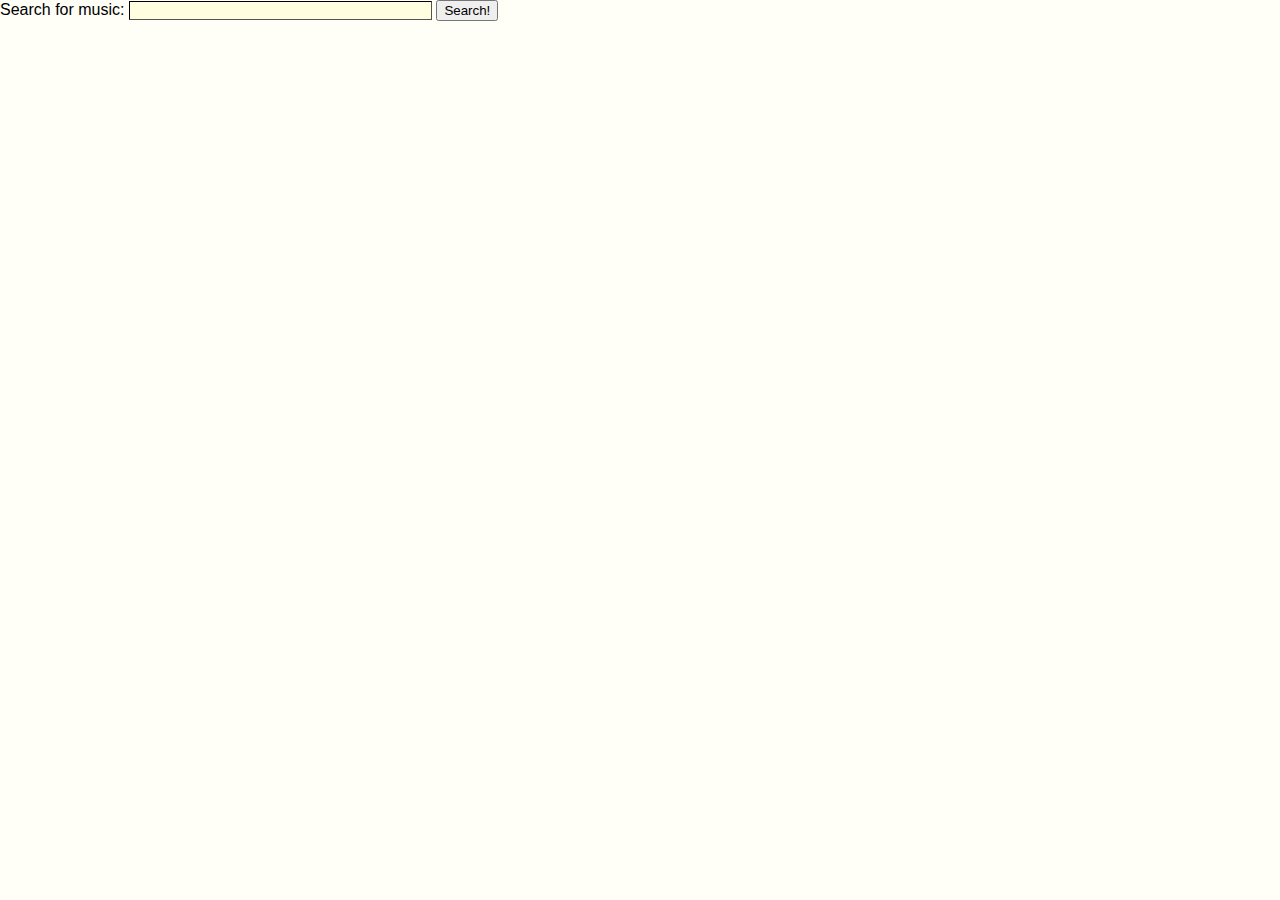
<file: content/index.html>
<!DOCTYPE html PUBLIC "-//W3C//DTD XHTML 1.0 Strict//EN" "http://www.w3.org/TR/xhtml1/DTD/xhtml1-strict.dtd">
<html xmlns="http://www.w3.org/1999/xhtml" lang="en" xml:lang="en">
<head>
	<title>Happy control!</title>
	<link rel="stylesheet" type="text/css" href="/content/style.css" />
	<script src="/content/DP_Debug.js" type="text/javascript" />
	<script src="/content/pimp.js" type="text/javascript" />
</head>
<body>
	<div class="titlebar">
		<h4>Pimp 4.0</h4>
	</div>
	<div class="menu">
		<a href="javascript:show('streamlist_pane')">View Streams</a>
	</div>
	<div id="searchbar">
		<div align="right">
			<script type="text/javascript">function noop() { ; }</script>
			<form action="javascript:noop()">
			Search for music:
			<input id="query" type="text" size="35" />
			<input type="submit" id="test" value="Search!" />
			</form>
		</div>
	</div>

	<div class="content" id="container">
		<div id="streamlist_pane" class="pane">
			<div class="section">
				<div id="streamlist" style="padding:0px !important">
					<table id="streamlist_table" cellspacing="0" cellpadding="0">
						<tr>
							<th style="width:10em" nowrap="1"> Stream Name </th>
							<th width="100%"> Current Song </th>
							<th> Clients </th>
						</tr>
					</table>
				</div>
			</div>
		</div>
		<div id="streamcontrol_pane" class="pane" />
		<div id="search_pane" class="pane" />
	</div>


	<div id="debug"/>
</body>
</html>
</file>
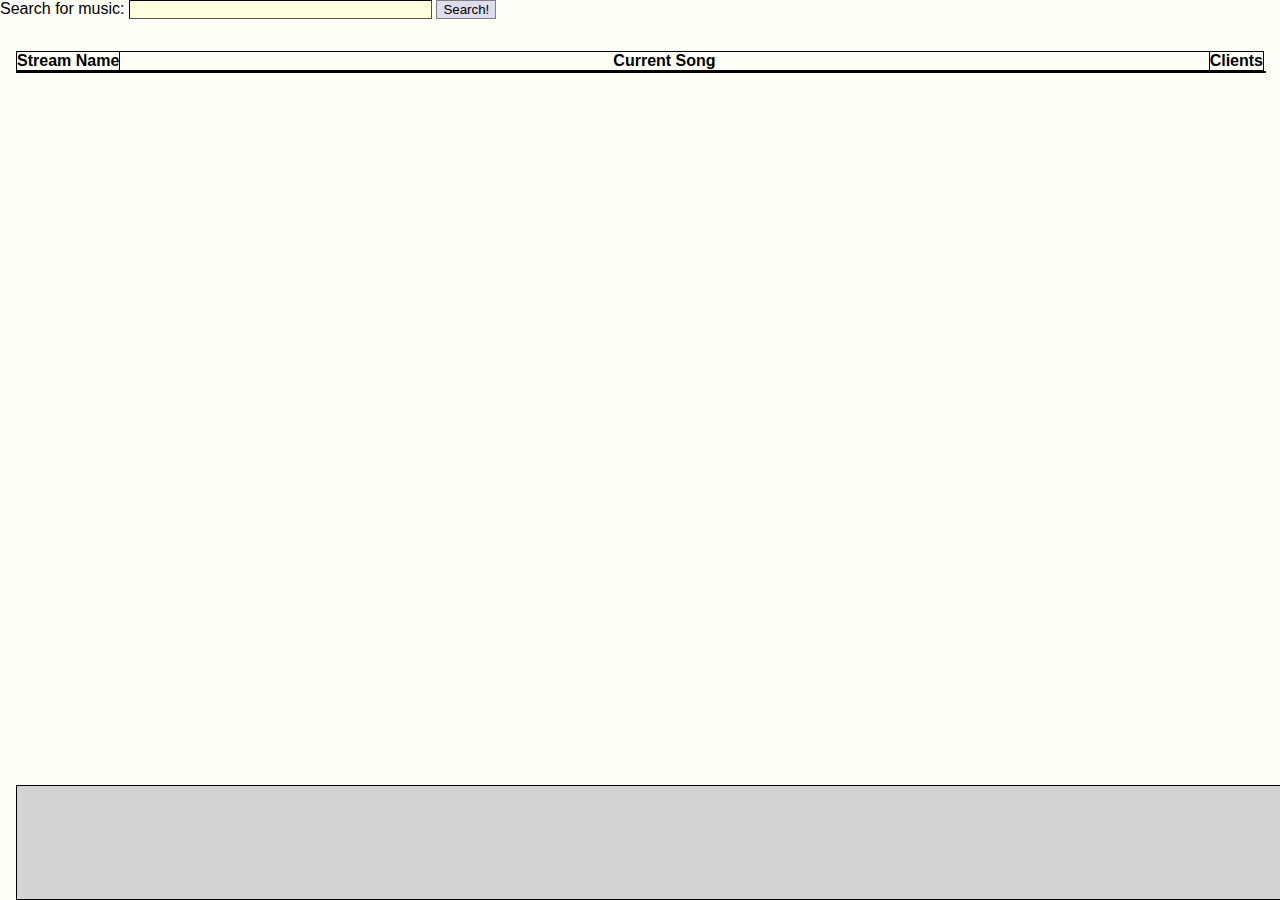
<file: static/index.html>
<!DOCTYPE html PUBLIC "-//W3C//DTD XHTML 1.0 Strict//EN" "http://www.w3.org/TR/xhtml1/DTD/xhtml1-strict.dtd">
<html xmlns="http://www.w3.org/1999/xhtml" lang="en" xml:lang="en">
<head>
	<title>Happy control!</title>
	<link rel="stylesheet" type="text/css" href="/static/style.css" />
	<script src="/static/DP_Debug.js" type="text/javascript" />
	<script src="/static/pimp.js" type="text/javascript" />
</head>
<body>
	<div class="titlebar">
		<h4>Pimp 4.0</h4>
	</div>
	<div class="menu">
		<a href="javascript:show('streamlist_pane')">View Streams</a>
	</div>
	<div id="searchbar">
		<div align="right">
			<script type="text/javascript">function noop() { ; }</script>
			<form action="javascript:noop()">
			Search for music:
			<input id="query" type="text" size="35" />
			<input type="submit" id="test" value="Search!" />
			</form>
		</div>
	</div>

	<div class="content" id="container">
		<div id="streamlist_pane" class="pane">
			<div class="section">
				<div id="streamlist" style="padding:0px !important">
					<table id="streamlist_table" cellspacing="0" cellpadding="0">
						<tr>
							<th style="width:10em" nowrap="1"> Stream Name </th>
							<th width="100%"> Current Song </th>
							<th> Clients </th>
						</tr>
					</table>
				</div>
			</div>
		</div>
		<div id="streamcontrol_pane" class="pane" />
		<div id="search_pane" class="pane" />
	</div>


	<div id="debug"/>
</body>
</html>
</file>
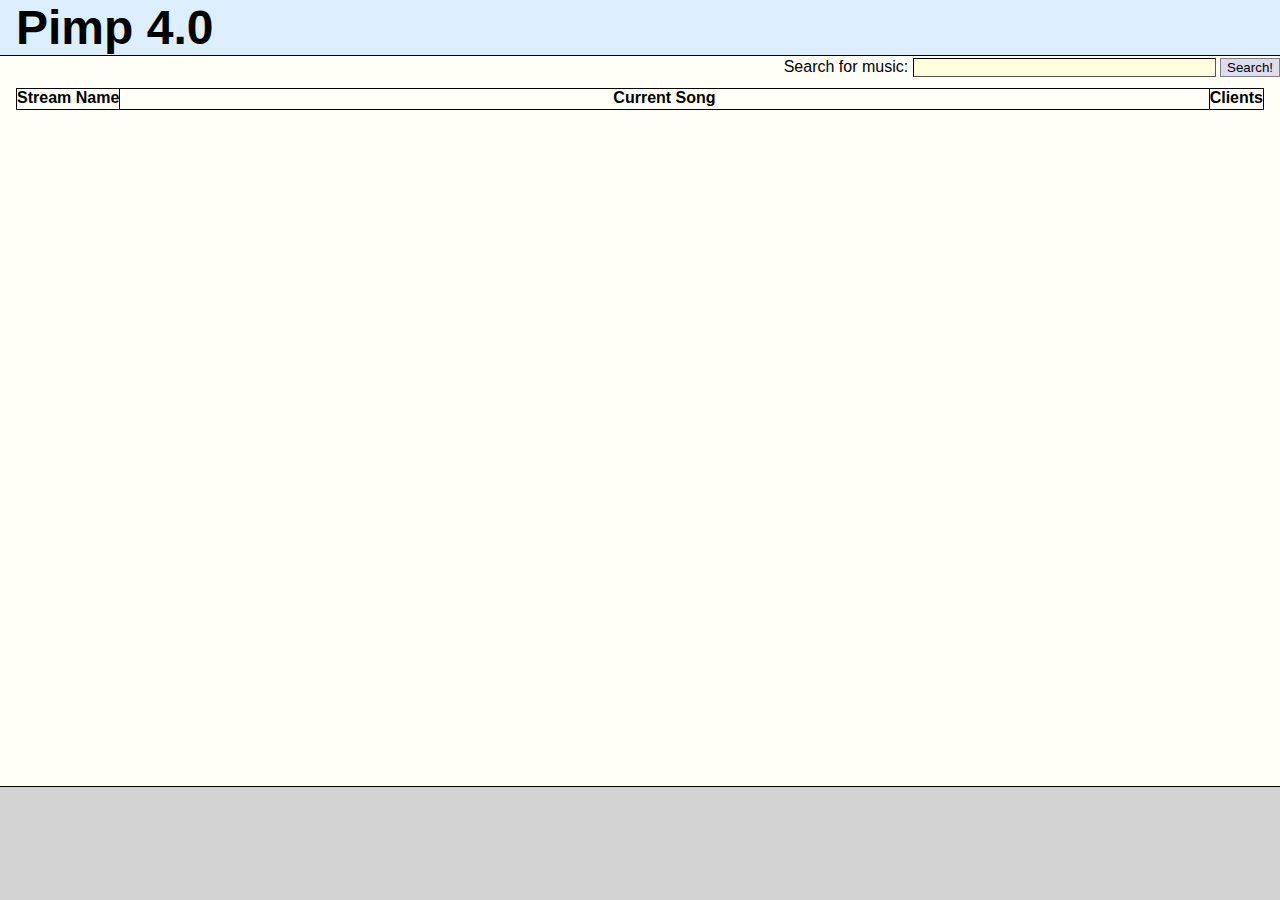
<file: static/layout.html>
<!DOCTYPE html PUBLIC "-//W3C//DTD XHTML 1.0 Strict//EN" "http://www.w3.org/TR/xhtml1/DTD/xhtml1-strict.dtd">
<html xmlns="http://www.w3.org/1999/xhtml" lang="en" xml:lang="en">
<head>
	<title>Happy control!</title>
	<link rel="stylesheet" type="text/css" href="/static/style.css" />
</head>
<body>
	<div class="titlebar">
		<h4>Pimp 4.0</h4>
	</div>
	<div id="searchbar">
		<div align="right">
			<script type="text/javascript">function noop() { ; }</script>
			<form action="javascript:noop()">
			Search for music:
			<input id="query" type="text" size="35" />
			<input type="submit" id="test" value="Search!" />
			</form>
		</div>
	</div>

	<div class="content" id="container">
		<div id="streamlist_pane" class="pane">
			<div class="section">
				<div id="streamlist" style="padding:0px !important">
					<table id="streamlist_table" cellspacing="0" cellpadding="0">
						<tr>
							<th style="width:10em" nowrap="1"> Stream Name </th>
							<th width="100%"> Current Song </th>
							<th> Clients </th>
						</tr>
						<tr id="_streamentry">
							<td id="_streamname" />
							<td id="_currentsong" />
							<td id="_clients" />
						</tr>
					</table>
				</div>
			</div>
		</div>
	</div>


	<div id="debug"/>
</body>
</html>
</file>
<file: content/style.css>
html,body {
	margin: 0px;
	padding: 0px;
	font-family: Arial;
	//height: 100%;
	background-color: #FFFFF8;
}

.titlebar {
	background-color: #DDEEFF;
	border-bottom: 1px solid black;
	padding-top: 1em;
	padding-left: 1em;
	padding-right: 1em;
	font-weight: bold;
	font-variant: small-caps;
}

.titlebar h4 {
	margin: 0px;
	padding: 0px;
	margin-right: 3em;
	font-size: 36pt;
	display: inline;
}

.content {
	margin: 1em;
}

input[type="text"] {
	border: 1px inset black;
	background-color: lightyellow;
}

.section {
	//padding: .1em;
	//border: 1px solid darkblue;
}

#streamlist table tr th {
	text-align: left;
	font-variant: small-caps;
	padding-left: 4px;
	padding-right: 3px;
}

#streamlist table tr td {
	padding: 1px;
	padding-left: 3px;
}

#streamlist table tr:first-child {
	background-color: #E8E8E8;
	border-bottom: 1px solid black;
}

#streamlist table tr td {
	cursor: pointer;
}

#streamlist table td,th {
	border-left: 1px solid black;
}

#streamlist table td:first-child,th:first-child {
	border-left: 0px !important;
}

#streamlist table tr th {
	background-color: #E8E8E8;
	border-bottom: 1px solid black;
}

#streamlist table tr.even {
	background-color: #E8E8EF;
}

#streamlist table tr.odd {
	background-color: #D8D8DF;
}

#streamlist table tr:hover {
	background-color: #E8BABA  !important;
}

.pane {
	position: absolute;
	top: 0px;
	left: 0px;
	width: 100%;
	display: none;
}

.pane > * {
	margin: 1em;
	border: 1px solid black;
}

#debug {
	border-top: 1px solid black;
	background-color: lightgrey;
	position: absolute;
	bottom: 0;
	height: 8em;
	overflow: auto;
	width: 100%;
	padding-top: .5em;
	font-size: smaller;
}

#debug > * {
	padding-left: .5em;
	padding-right: .5em;
}

#streamcontrol_pane .stream-title {
	font-weight: bold;
	font-variant: small-caps;
	background-color: #DEDEEF;
	border-bottom: 1px solid grey;
	padding-left: .5em;
	padding-right: .5em;
}

.menu {
	float: right;
	position: absolute;
	top: 0px;
	right: 0px;
	background-color: #D0D8EF;
	font-size: 1.5em;
	border-bottom: 1px solid black;
	border-left: 1px solid black;
}

.menu > a {
	padding-left: .5em;
	padding-right: .5em;
	font-size: 1em;
	text-decoration: none;
}

.menu > a:hover {
	background-color: #FFFFF8;
}

#search_pane {
	font-size: small;
	cursor: pointer;
}

#search_pane tr th {
	border-bottom: 1px solid black;
	background-color: lightgrey;
}

#search_pane tr > *:first-child {
	border-right: 1px solid black;
}

.searchresult {
	padding: 0px;
	margin: 0px;
}

.searchresult:hover {
	background-color: #CACAB8 !important;
	color: darkblue;
}

.searchresults_resultspane {
	overflow: auto;
	height: 30em;
}

.searchresults_enqueuepane {
	overflow: auto;
	height: 30em;
}

.search_clicktoenqueue {
	margin: 1em;
	padding: .3em;
	font-weight: bold;
	background-color: lightgreen;
	border: 1px outset black;
	text-align: center;
}

#searchbar {
	display: none;
}
</file>
<file: static/style.css>
html,body {
	margin: 0px;
	padding: 0px;
	font-family: Arial;
	background-color: #FFFFF8;
	overflow: hidden;
	width: 100%;
	height: 100%;
}

.titlebar {
	background-color: #DDEEFF;
	border-bottom: 1px solid black;
	padding-left: 1em;
	font-weight: bold;
}

.titlebar h4 {
	margin: 0px;
	padding: 0px;
	font-size: 36pt;
	display: inline;
}

.content {
	margin: 1em;
	margin-top: 2em;
}

input[type="text"] {
	border: 1px inset black;
	background-color: lightyellow;
}

input[type="submit"], input[type="button"] {
	border: 1px solid grey;
	background-color: #DDDDEE;
}

input[type="submit"]:hover, input[type="button"]:hover {
	background-color: #EEEEDD;
}

#streamlist table tr td {
	padding: 1px;
	padding-left: 3px;
}

#streamlist tr#streamlist_header th {
	background-color: #E8E8E8 !important;
	border-bottom: 1.5px solid black !important;
}

#streamlist td { padding-left: 3px; padding-right: 3px; }

#streamlist table tr td {
	cursor: pointer;
}

#streamlist table td,th {
	border-left: 1px solid black;
}

#streamlist table td:first-child,th:first-child {
	border-left: 0px !important;
}

.evenrow {
	background-color: #E8E8EF;
}

.oddrow {
	background-color: #D8D8DF;
}

/* table should work here?! */
#streamlist tbody tr:hover {
	background-color: #E8BABA  !important;
	cursor: pointer;
}

.pane {
	width: 100%;
}

.pane > * {
	border: 1px solid black;
}

#debug {
	border-top: 1px solid black;
	background-color: lightgrey;
	position: absolute;
	bottom: 0;
	height: 8em;
	overflow: auto;
	width: 100%;
	padding-top: .5em;
	font-size: smaller;
}

#debug > * {
	padding-left: .5em;
	padding-right: .5em;
}

#streamcontrol_pane .stream-title {
	font-weight: bold;
	font-variant: small-caps;
	background-color: #DEDEEF;
	border-bottom: 1px solid grey;
	padding-left: .5em;
	padding-right: .5em;
}

.menu {
	float: right;
	position: absolute;
	top: 0px;
	right: 0px;
	background-color: #D0D8EF;
	font-size: 1.5em;
	border-bottom: 1px solid black;
	border-left: 1px solid black;
}

.menu > a {
	padding-left: .5em;
	padding-right: .5em;
	font-size: 1em;
	text-decoration: none;
}

.menu > a:hover {
	background-color: #FFFFF8;
}

#search_pane {
	font-size: small;
	cursor: pointer;
}

#search_pane tr th {
	border-bottom: 1px solid black;
	background-color: lightgrey;
}

#search_pane tr > *:first-child {
	border-right: 1px solid black;
}

.searchresult {
	padding: 0px;
	margin: 0px;
}

.searchresult:hover {
	background-color: #CACAB8 !important;
	color: darkblue;
}

.searchresults_resultspane {
	overflow: auto;
	height: 30em;
}

.searchresults_enqueuepane {
	overflow: auto;
	height: 30em;
}

.search_clicktoenqueue {
	margin: 1em;
	padding: .3em;
	font-weight: bold;
	background-color: lightgreen;
	border: 1px outset black;
	text-align: center;
}

/* Menu bar */
#menubar {
	/*display: none;*/
	height: 1em;
}

#searchbar {
	padding-top: 2px;
	float: right;
}

#tabs {
	float: left;
}

.tab {
	background-color: #EAF3F8;
	padding-left: .5em;
	padding-right: .5em;
	font-weight: bold;
	font-variant: small-caps;
	font-size: 1.2em;
}


/* Stream View */
#streamview_pane {
	background-color: #EEEEFF;
}


.streaminfo-currentsong {
	font-weight: bold;
}
</file>
